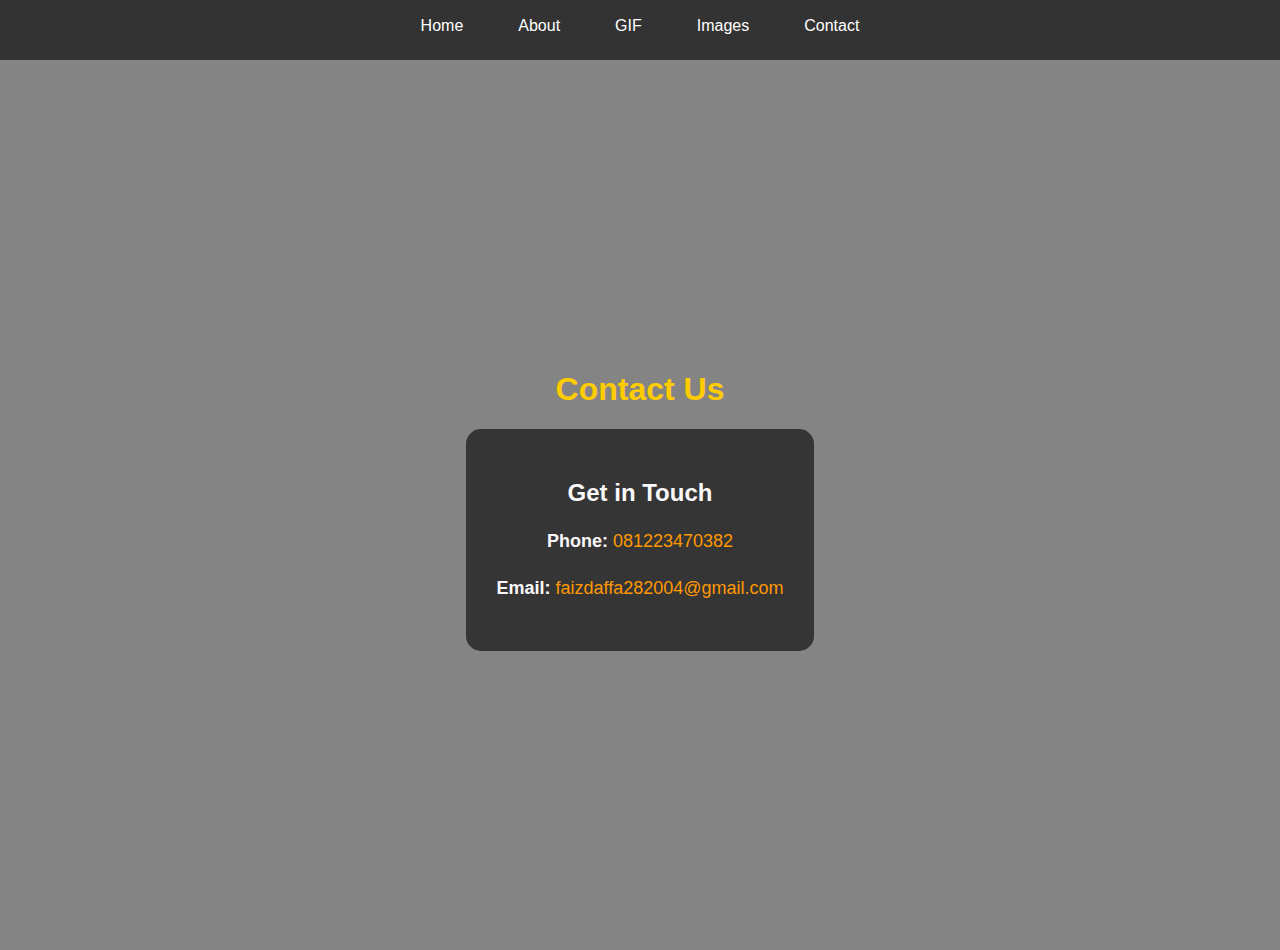
<file: contact.html>
<!DOCTYPE html>
<html lang="en">
<head>
    <meta charset="UTF-8">
    <meta name="viewport" content="width=device-width, initial-scale=1.0">
    <title>Contact - Meow Facts & Cat Images</title>
    <link rel="stylesheet" href="style.css">
    <style>
        body {
            margin: 0;
            font-family: 'Arial', sans-serif;
            background-image: url('https://blogger.googleusercontent.com/img/b/R29vZ2xl/AVvXsEjihMqKlI4fLZQeFYHIAOJI7SIRdXqYlv3y63vHekNBO6GCK9bUYn3dBOusjoctjfHKdweOS5bx1GmQddumvYqOQ5tJzZ7Dam34YXy87DlQ-h2DLXugQMVcjHWlcNqQBBualJjPpbTuS7Y/s1880/kucing.jpeg');
            background-size: cover;
            background-position: center;
            color: rgb(250, 248, 248);
            text-align: center;
            padding: 0;
            padding-top: 50px;
        }

        .contact-container {
            background-color: rgba(0, 0, 0, 0.6);
            padding: 30px;
            border-radius: 15px;
            max-width: 400px;
            margin: 0 auto;
        }

        h1 {
            color: #ffcc00;
        }

        .contact-info {
            margin: 15px 0;
        }

        .contact-info p {
            font-size: 18px;
            line-height: 1.6;
        }

        a {
            color: #ff9800;
            text-decoration: none;
        }

        a:hover {
            text-decoration: underline;
        }
    </style>
</head>
<body>

    <nav>
         <div class="menu-toggle" onclick="toggleMenu()">&#9776;</div>
         <ul id="menu">
            <li><a href="index.html">Home</a></li>
            <li><a href="about.html">About</a></li>
            <li><a href="gif.html">GIF</a></li>
            <li><a href="image.html">Images</a></li>
            <li><a href="contact.html">Contact</a></li>
        </ul>
    </nav>

    <h1>Contact Us</h1>

    <div class="contact-container">
        <h2>Get in Touch</h2>
        <div class="contact-info">
            <p><strong>Phone:</strong> <a href="tel:081223470382">081223470382</a></p>
            <p><strong>Email:</strong> <a href="mailto:faizdaffa282004@gmail.com">faizdaffa282004@gmail.com</a></p>
        </div>
    </div>
    <script>
        function toggleMenu() {
            document.getElementById("menu").classList.toggle("active");
        }
    </script>
</body>
</html>
</file>
<file: style.css>
body {
  font-family: 'Roboto', sans-serif;
  margin: 0;
  padding: 0;
  background-color: #858484;
  display: flex;
  justify-content: center;
  align-items: center;
  height: 100vh;
  flex-direction: column;
}

nav {
  background-color: #333;
  width: 100%;
  color: white;
  display: flex;
  justify-content: center;
  align-items: center;
  border-radius: 0;
  position: fixed;
  top: 0;
  left: 0;
  height: 60px;
}

nav ul {
  list-style-type: none;
  padding: 0;
  margin: 0;
  display: flex;
  gap: 15px;
}

nav ul li {
  display: inline;
}

nav ul li a {
  text-decoration: none;
  color: white;
  padding: 10px 20px;
  display: inline-block;
}

nav ul li a::after {
  content: "";
  width: 100%;
  height: 3px;
  display: block;
  margin-top: 5px;
  background-color: #4158D0;
  background-image: linear-gradient(43deg, #4158D0 0%, #C850C0 46%, #FFCC70 100%);
  transform: scaleX(0);
  transition: transform 0.5s;
  transform-origin: 0% 50%;  
}

nav ul li a:hover::after {
  transform: scaleX(1);
}

.content {
  padding: 100px 20px;
}

.cat-quote {
  font-size: 24px;
  margin-top: 20px;
  background-color: rgba(0, 0, 0, 0.6);
  padding: 20px;
  border-radius: 10px;
  display: inline-block;
}

button {
  display: block;
  margin: 20px auto;
  padding: 10px 20px;
  background-color: #ff9800;
  border: none;
  border-radius: 10px;
  color: white;
  font-size: 18px;
  font-weight: bold;
  cursor: pointer;
  transition: background-color 0.3s ease, transform 0.2s ease;
}

button:hover {
  background-color: #e68a00;
  transform: scale(1.05);
}

button:active {
  background-color: #d17a00;
  transform: scale(0.95);
}

.menu-toggle {
  display: none;
  font-size: 24px;
  cursor: pointer;
}

/* Tablet Styles */

@media screen and (max-width: 1024px) {
  body {
      padding: 20px;
  }

  nav {
      justify-content: center;
      padding: 10px;
  }

  nav ul {
      gap: 10px;
  }

  .content {
      padding: 80px 40px;
  }

  .cat-quote {
      font-size: 20px;
      padding: 15px;
  }

  button {
      padding: 8px 16px;
      font-size: 16px;
  }
}

/* Mobile Styles */

@media screen and (max-width: 768px) {
  .menu-toggle {
      display: block;
  }

  nav{
    justify-content: space-between;
    padding: 10px;
  }

  nav ul {
      display: none;
      flex-direction: column;
      position: absolute;
      top: 60px;
      left: 0;
      width: 100%;
      background-color: rgba(0, 0, 0, 0.9);
      text-align: center;
  }

  nav ul.active {
      display: flex;
  }

  nav ul li {
      width: 100%;
      padding: 10px 0;
  }
}
</file>
